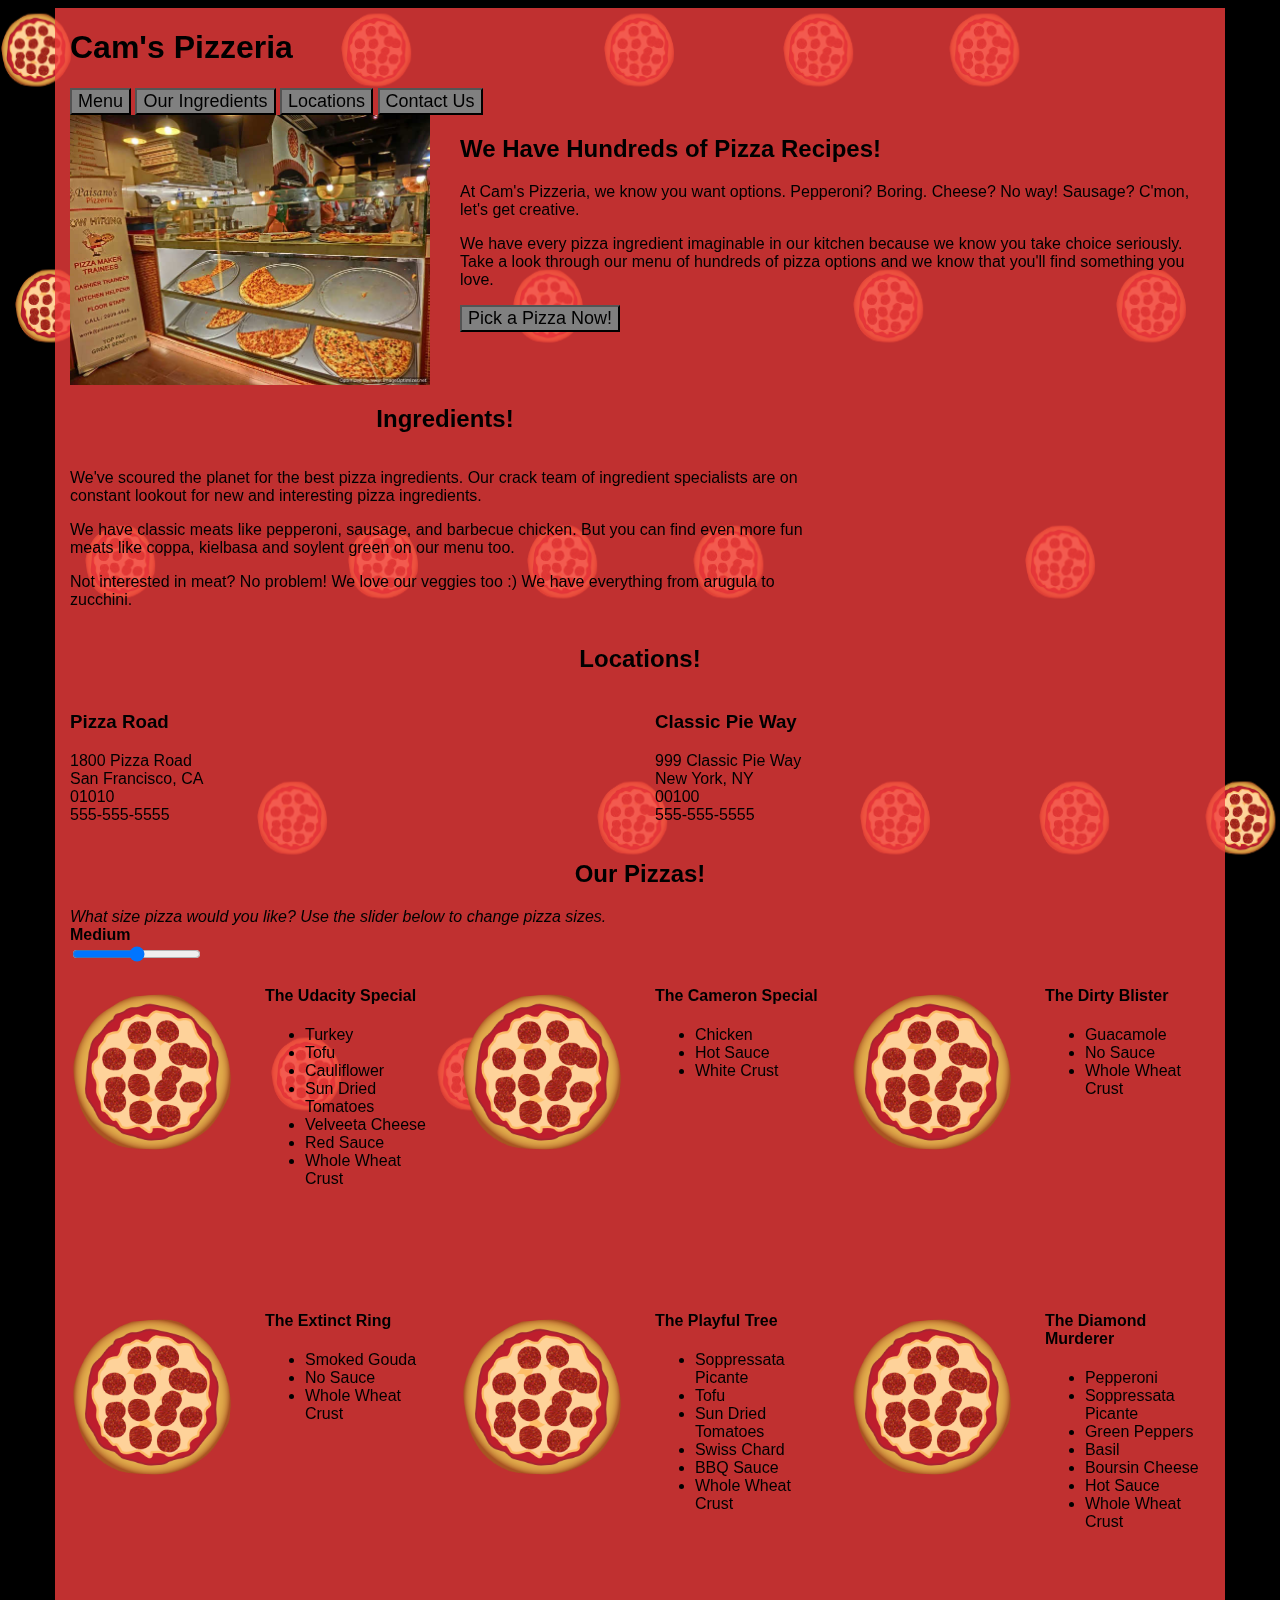
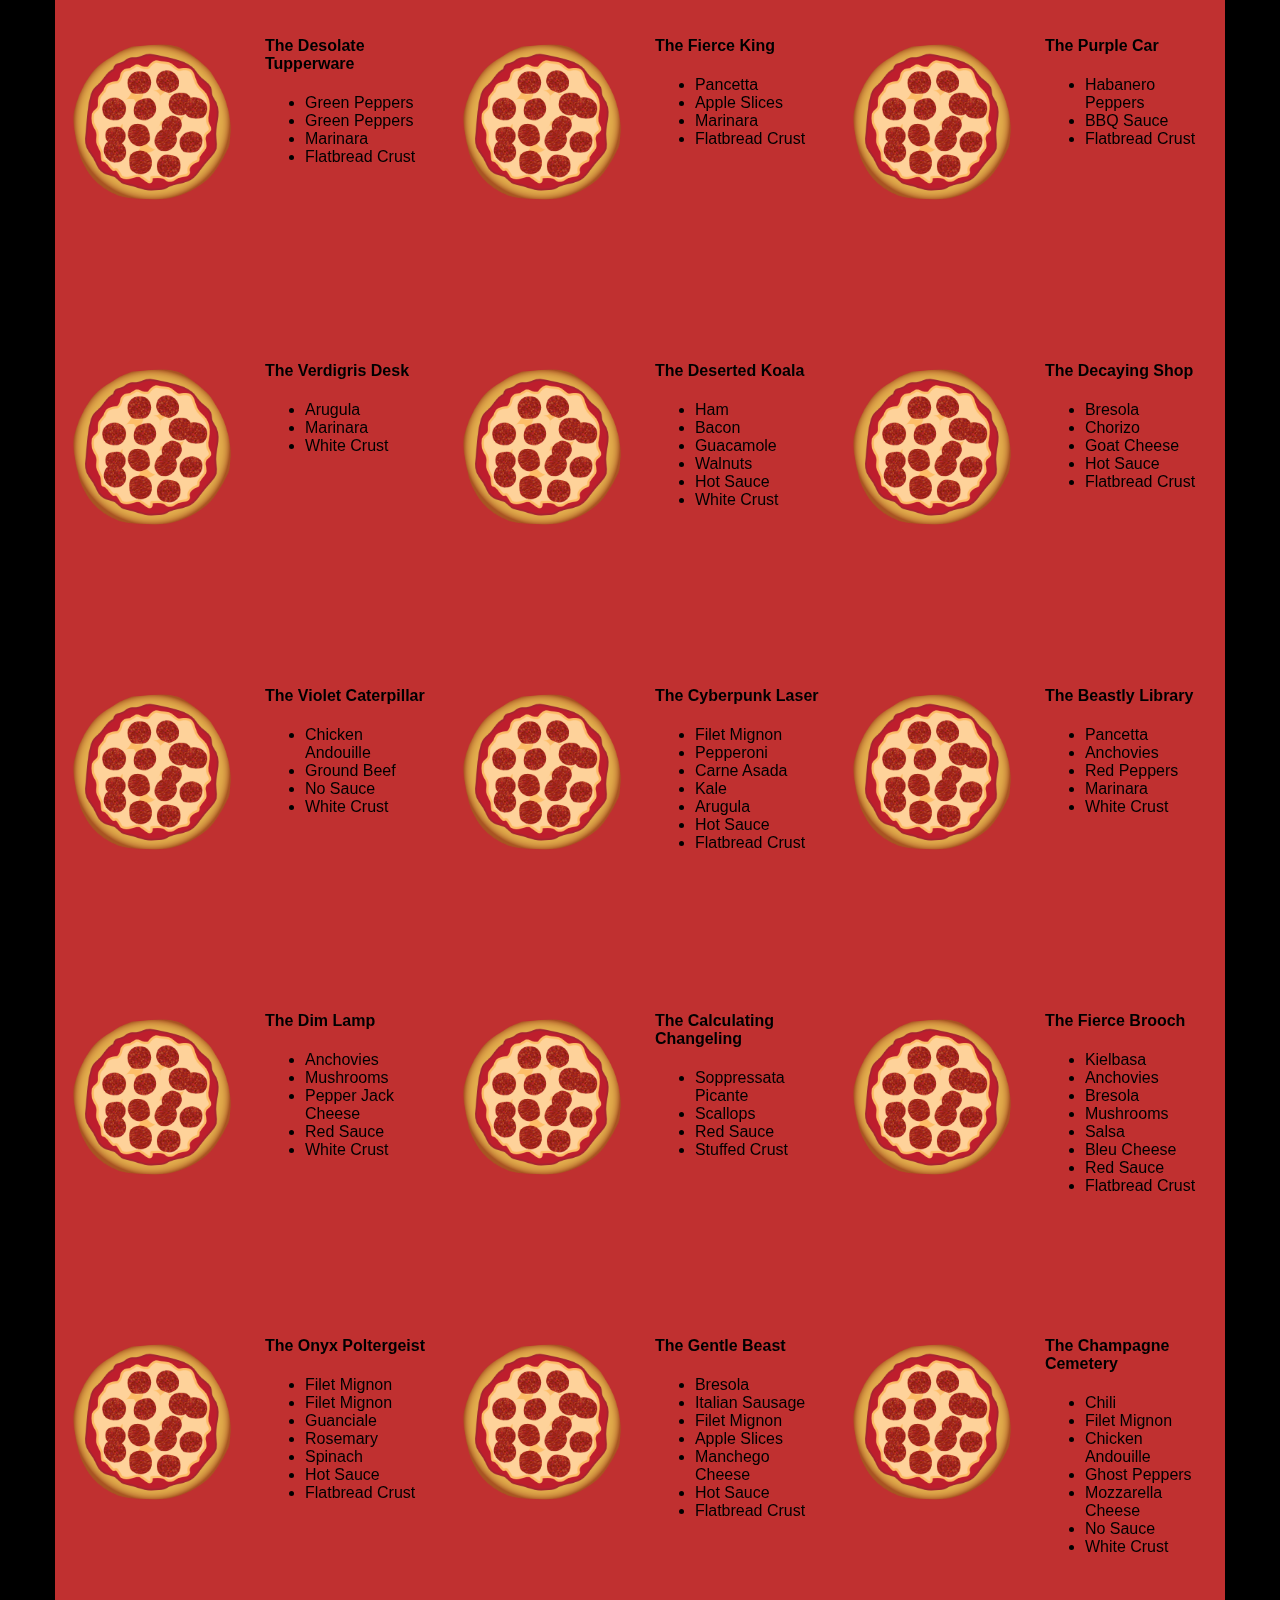
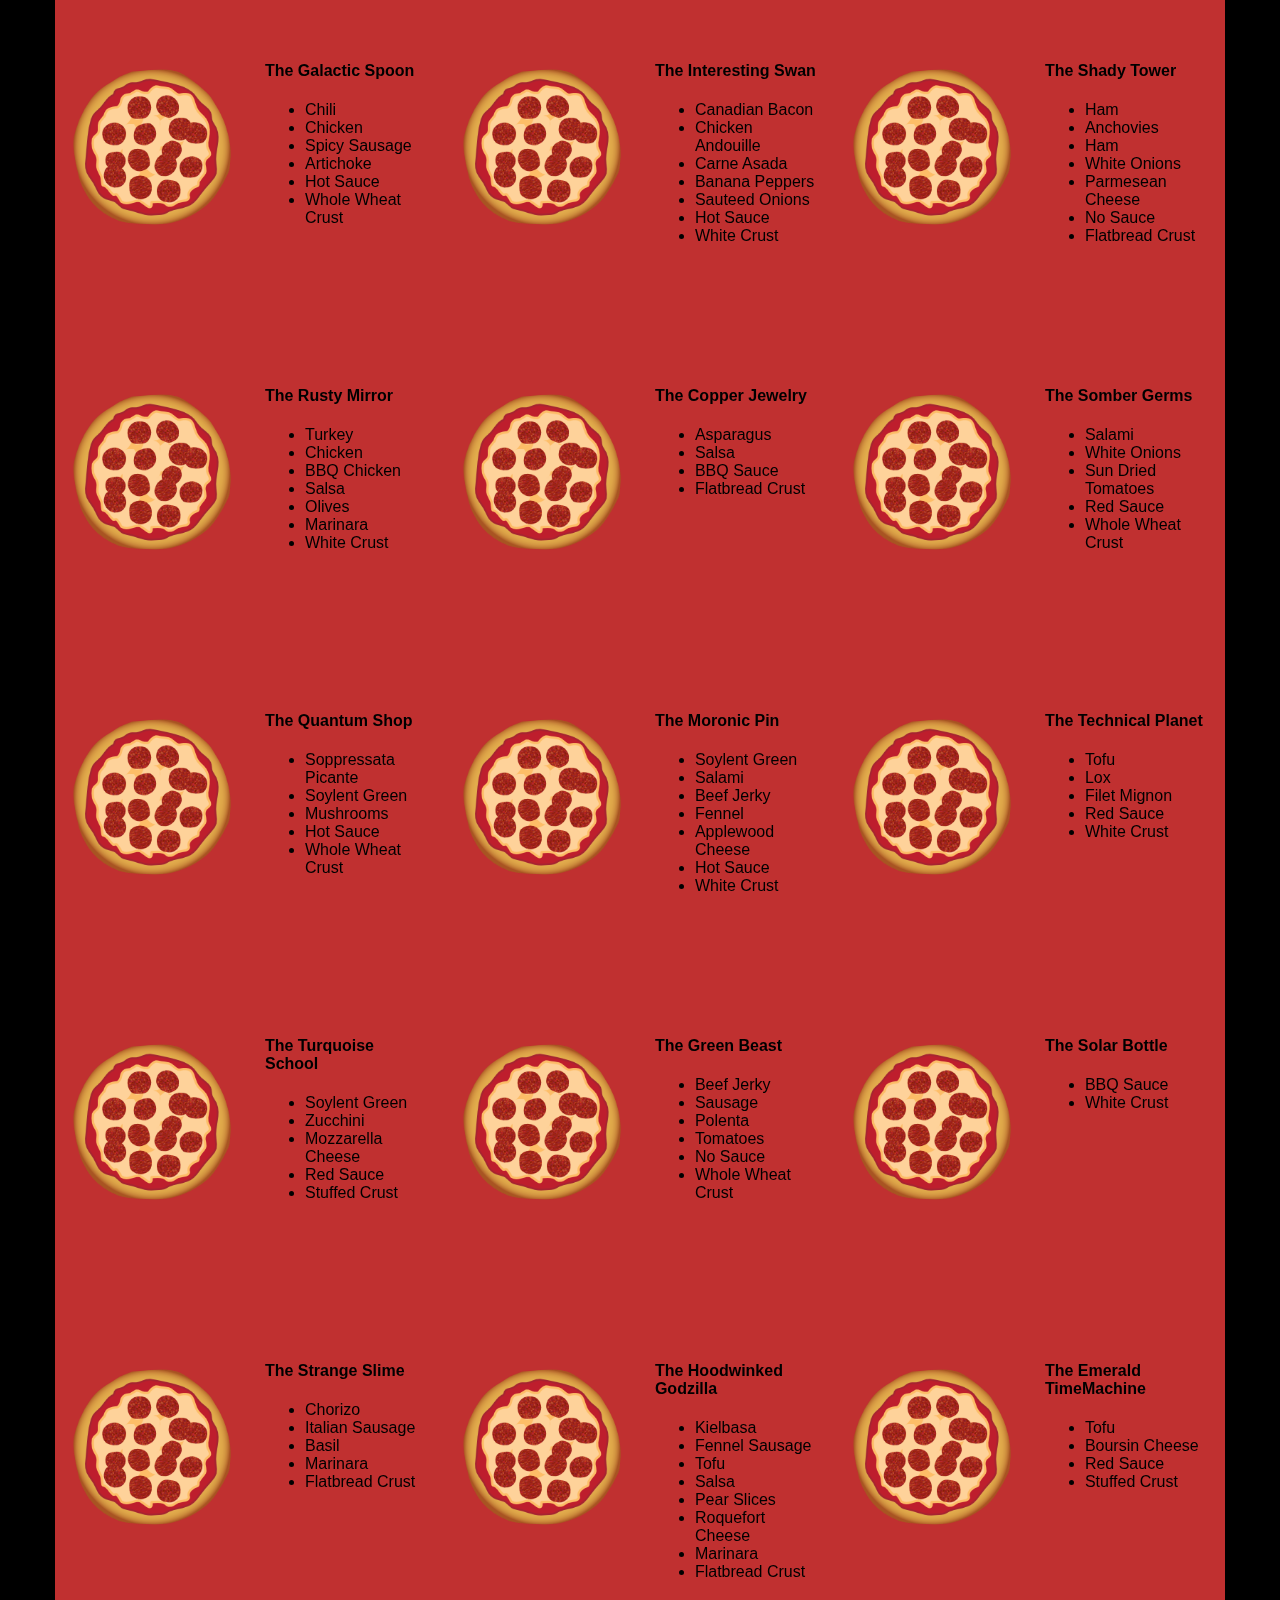
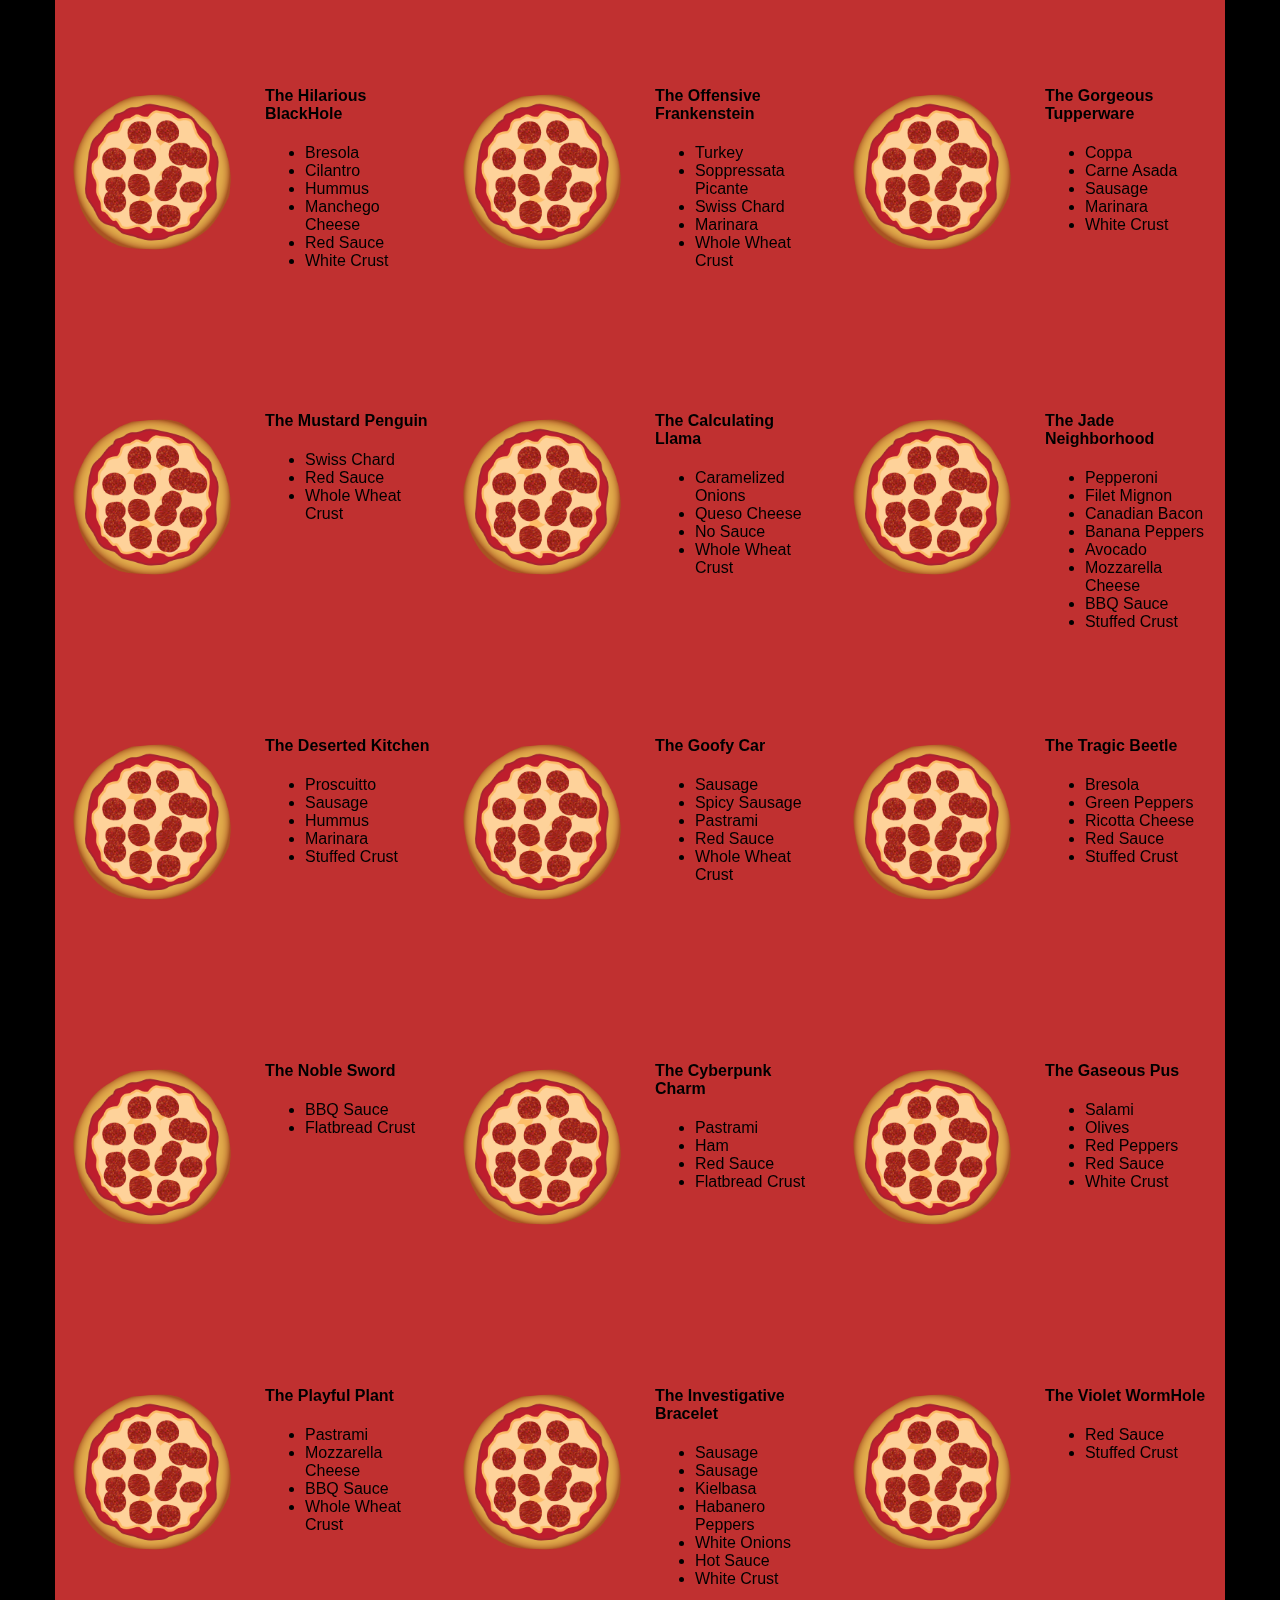
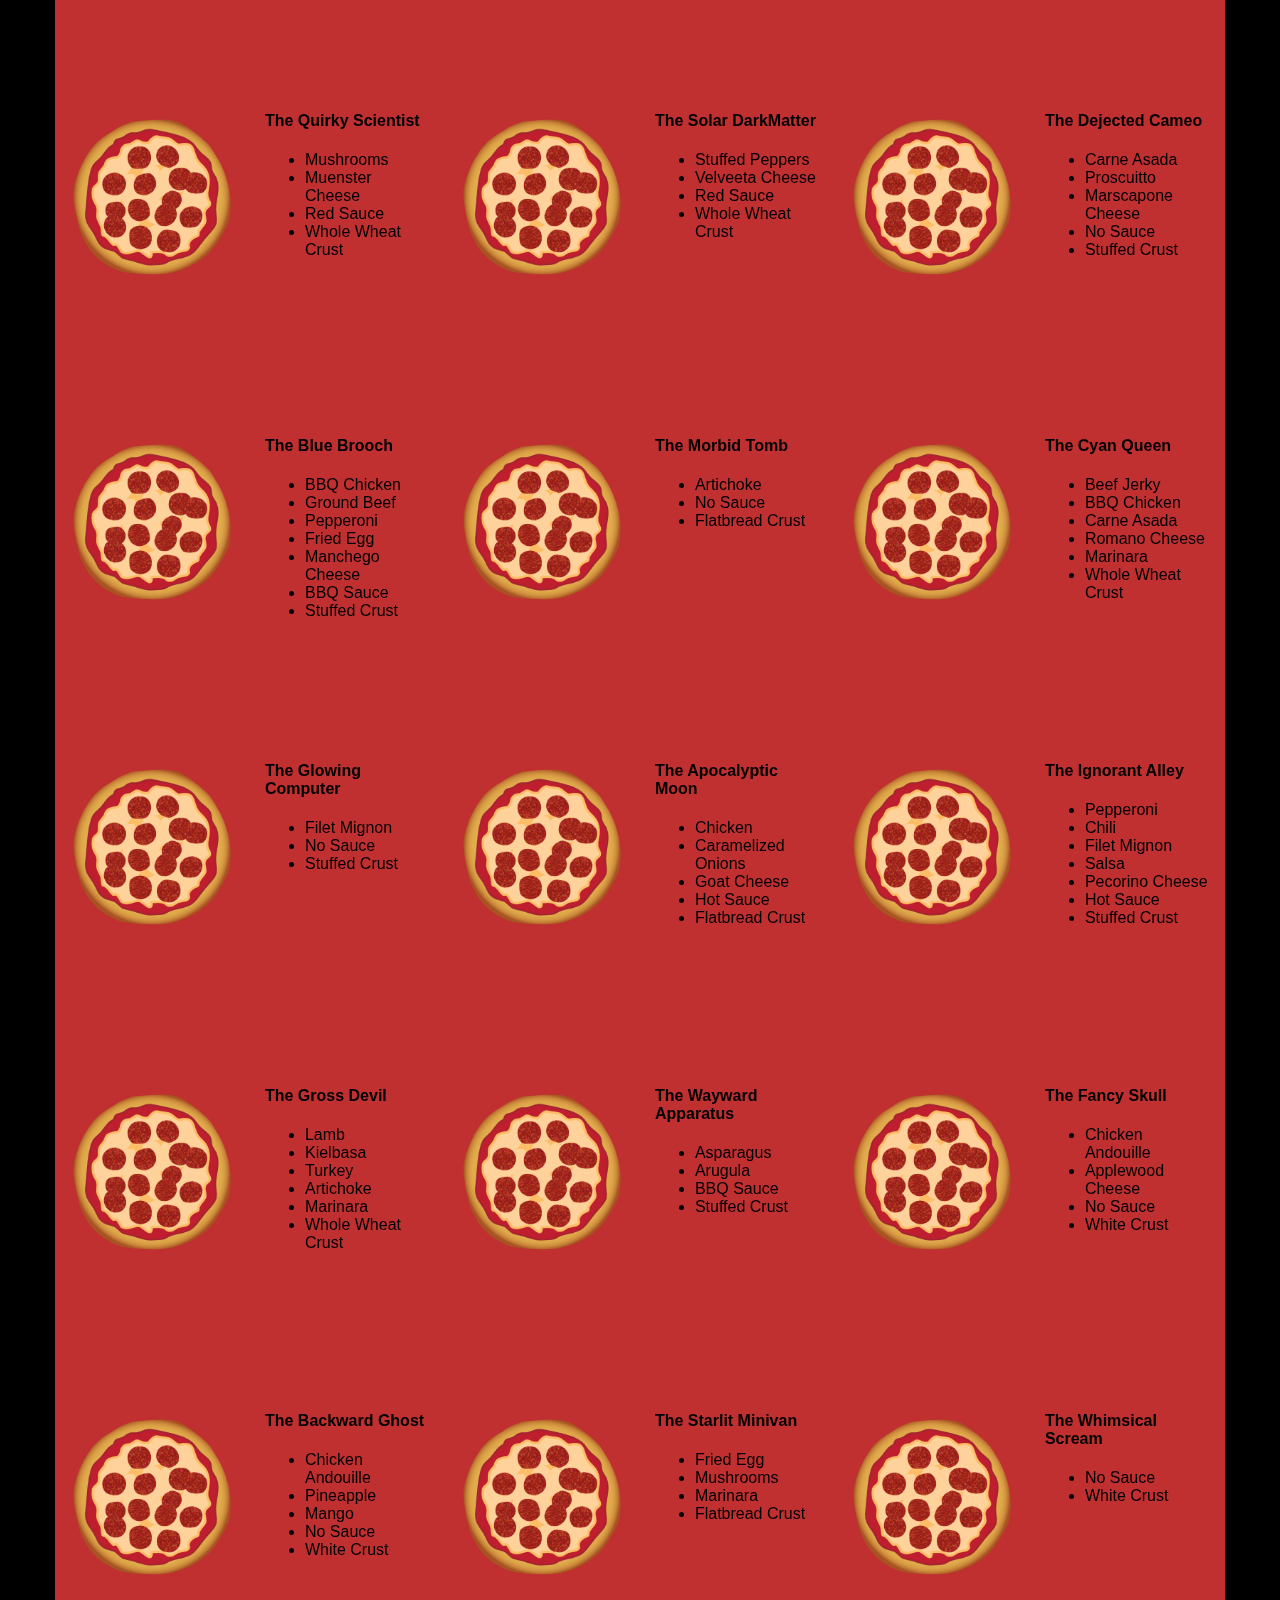
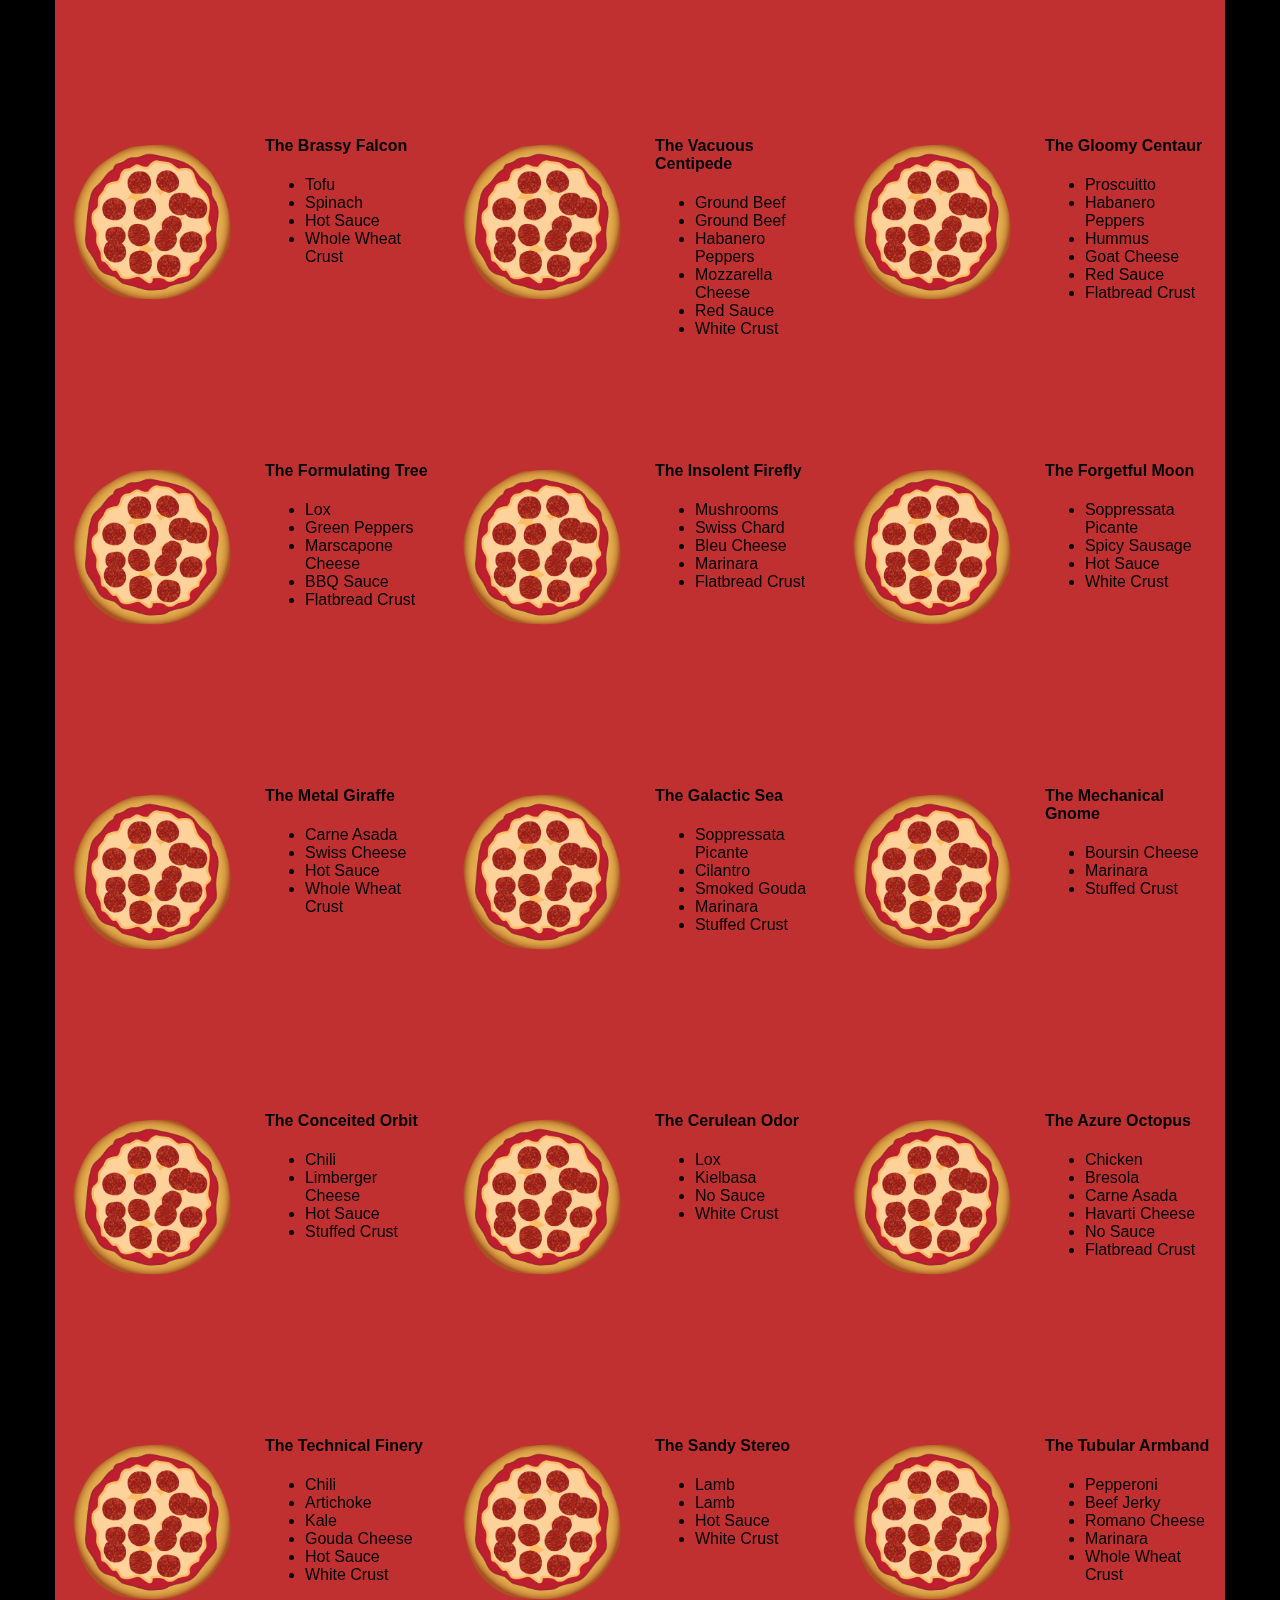
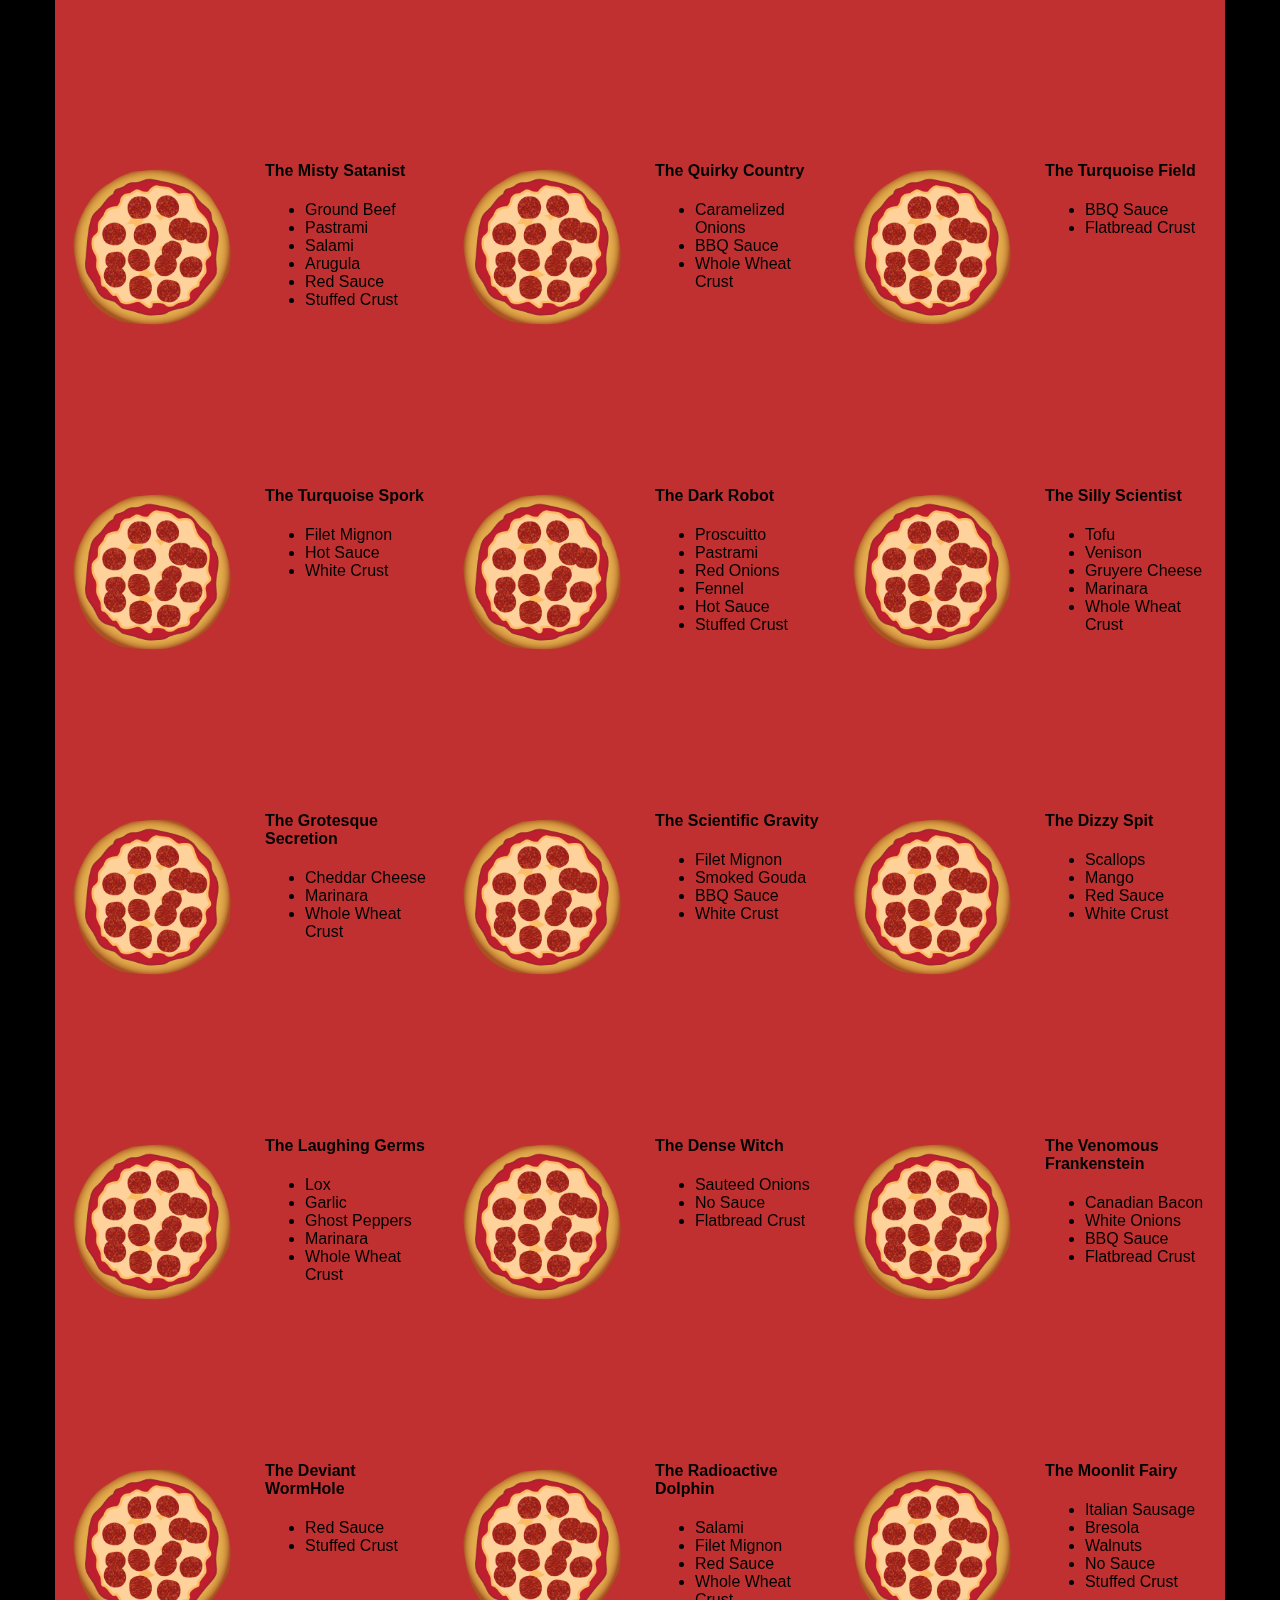
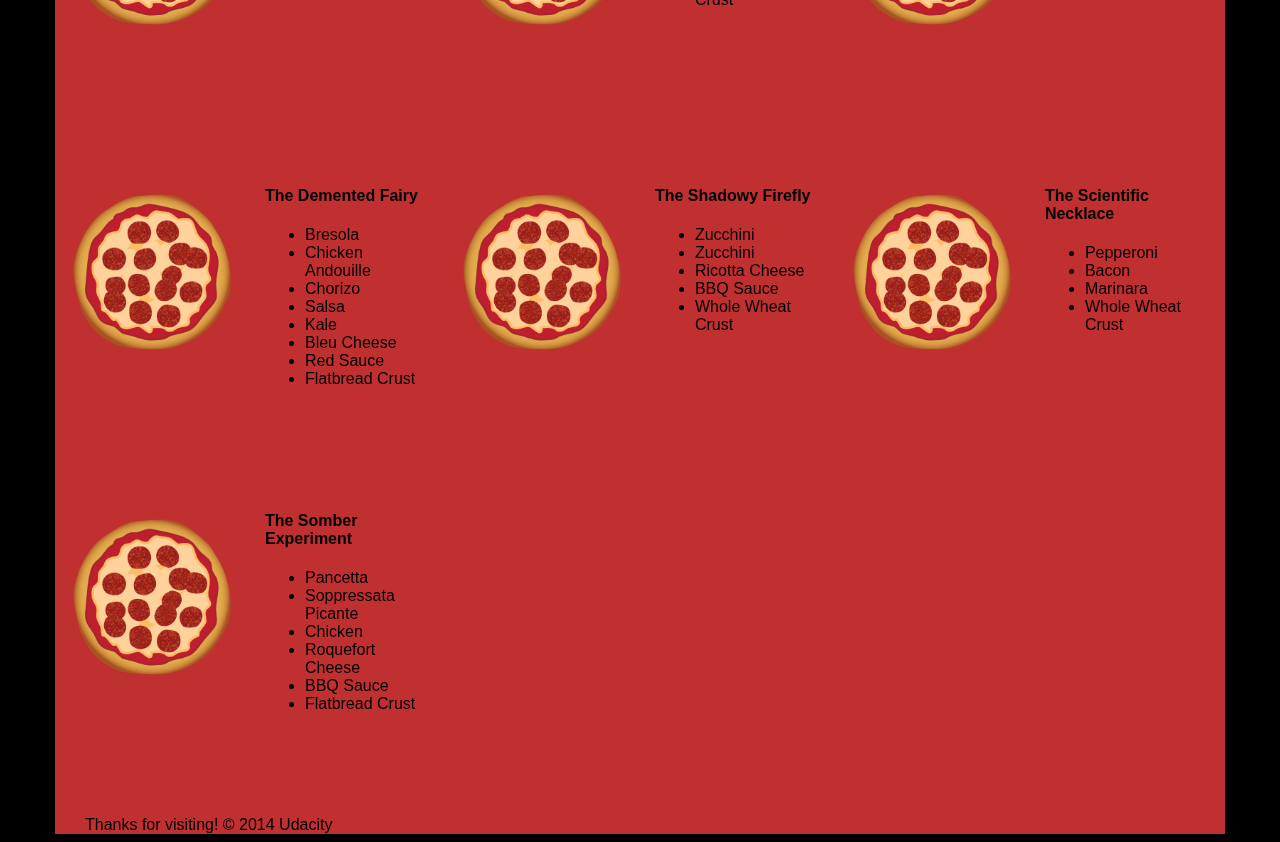
<file: views/pizza.html>
<!DOCTYPE HTML>
<html>
<head>  
  <meta charset="utf-8">
  <meta name="viewport" content="width=device-width, initial-scale=1">
  <!-- uncompressed css can be found in css\uncompressed.css -->
  <style> 
 *{-webkit-box-sizing:border-box;-moz-box-sizing:border-box;-box-sizing:border-box}body{font-family:"Trebuchet MS",Helvetica,sans-serif;background:#000}input{background:grey;font-size:18px}form{display:inline-block}.centered{text-align:center}#pizzaSize{font-weight:800}.mover{position:fixed;width:256px;z-index:-1}.randomPizzaContainer{float:left;display:flex}.randomPizzaContainer:after{content:"";display:table;clear:both}.container{background-color:rgba(240,60,60,.8)}img{vertical-align:middle}.img-responsive{display:block;max-width:100%;height:auto}.container{margin-right:auto;margin-left:auto;padding-left:15px;padding-right:15px}@media (min-width:768px){.container{width:750px}}@media (min-width:992px){.container{width:970px}}@media (min-width:1200px){.container{width:1170px}}.row{margin-left:-15px;margin-right:-15px}.col-lg-1,.col-lg-10,.col-lg-11,.col-lg-12,.col-lg-2,.col-lg-3,.col-lg-4,.col-lg-5,.col-lg-6,.col-lg-7,.col-lg-8,.col-lg-9,.col-md-1,.col-md-10,.col-md-11,.col-md-12,.col-md-2,.col-md-3,.col-md-4,.col-md-5,.col-md-6,.col-md-7,.col-md-8,.col-md-9,.col-sm-1,.col-sm-10,.col-sm-11,.col-sm-12,.col-sm-2,.col-sm-3,.col-sm-4,.col-sm-5,.col-sm-6,.col-sm-7,.col-sm-8,.col-sm-9,.col-xs-1,.col-xs-10,.col-xs-11,.col-xs-12,.col-xs-2,.col-xs-3,.col-xs-4,.col-xs-5,.col-xs-6,.col-xs-7,.col-xs-8,.col-xs-9{position:relative;min-height:1px;padding-left:15px;padding-right:15px}@media (min-width:992px){.col-md-1,.col-md-10,.col-md-11,.col-md-12,.col-md-2,.col-md-3,.col-md-4,.col-md-5,.col-md-6,.col-md-7,.col-md-8,.col-md-9{float:left}.col-md-12{width:100%}.col-md-8{width:66.66666667%}.col-md-6{width:50%}.col-md-4{width:33.33333333%}}.clearfix:after,.clearfix:before,.container-fluid:after,.container-fluid:before,.container:after,.container:before,.row:after,.row:before{content:" ";display:table}.clearfix:after,.container-fluid:after,.container:after,.row:after{clear:both}
</style>
</head>

<body>
  <div class="container">
    <div id="header" class="row">
      <div class="col-md-6">
        <div class="row">
          <div class="col-md-12">
            <h1>Cam's Pizzeria</h1>
            <div class="row">
              <div id="menu" class="col-md-12">
                <form action="#randomPizzas">
                  <input type="submit" value="Menu">
                </form>
                <form action="#ingredients">
                  <input type="submit" value="Our Ingredients">
                </form>
                <form action="#locations">
                  <input type="submit" value="Locations">
                </form>
                <form action="#" onsubmit="alert('Thanks for clicking! This button doesn\'t do anything because this is a fake pizzeria :\)')">
                  <input type="submit" value="Contact Us">
                </form>
              </div>
            </div>
          </div>
        </div>
      </div>
      <div id="movingPizzas1" class="col-md-6">
      </div>
    </div>
    <div id="callToAction" class="row">
      <div class="col-md-4">
        <img src="images/pizzeria.jpg" class="img-responsive"> <!-- Image credit to: http://commons.wikimedia.org/wiki/File:HK_TST_night_%E5%98%89%E8%98%AD%E9%81%93_Granville_Road_restaurant_Paisano's_Pizzeria_pizza_Dec-2013.JPG -->
      </div>
      <div class="col-md-8">
        <div class="row">
          <div class="col-md-12">
            <h2>We Have Hundreds of Pizza Recipes!</h2>            
            <p>At Cam's Pizzeria, we know you want options. Pepperoni? Boring. Cheese? No way! Sausage? C'mon, let's get creative.</p>

            <p>We have every pizza ingredient imaginable in our kitchen because we know you take choice seriously. Take a look through our menu of hundreds of pizza options and we know that you'll find something you love.</p>
          </div>
        </div>
        <div class="row">
          <div class="col-md-6 col-md-push-3">
            <form action="#randomPizzas">
              <input type="submit" value="Pick a Pizza Now!">
            </form>
          </div>
        </div>
      </div>
    </div>
    <div id="ingredients" class="row">
      <div class="col-md-8 col-md-push-2">
        <div class="row">
          <div class="col-md-12 centered">
            <h2>Ingredients!</h2>
          </div>
        </div>
        <div class="row">
          <div class="col-md-12">
            <p>We've scoured the planet for the best pizza ingredients. Our crack team of ingredient specialists are on constant lookout for new and interesting pizza ingredients.</p>

            <p>We have classic meats like pepperoni, sausage, and barbecue chicken. But you can find even more fun meats like coppa, kielbasa and soylent green on our menu too.</p>

            <p>Not interested in meat? No problem! We love our veggies too :) We have everything from arugula to zucchini.</p>
          </div>
        </div>
      </div>
    </div>
    <div id="locations" class="row">
      <div class="col-md-12">
        <h2 style="text-align: center">Locations!</h2>
        <div class="row">
          <div class="col-md-6">
            <h3>Pizza Road</h3>
            <p>1800 Pizza Road<br>San Francisco, CA<br>01010<br>555-555-5555</p>
          </div>
          <div class="col-md-6">
            <h3>Classic Pie Way</h3>
            <p>999 Classic Pie Way<br>New York, NY<br>00100<br>555-555-5555</p>
          </div>
        </div>
      </div>
    </div>
    <div id="pizzaGenerator" class="row">
      <div class="col-md-12">
        <h2 style="text-align: center">Our Pizzas!</h2>
        <div class="row">
          <div class="col-md-12">
            <em>What size pizza would you like? Use the slider below to change pizza sizes.</em>
          </div>
          <div id="pizzaSize" class="col-md-6">Medium</div>
          <div class="col-md-12">
            <input id="sizeSlider" type="range" min="1" max="3" value="2" step="1" onchange="resizePizzas(this.value)"></input>
          </div>
        </div>
        <div id="randomPizzas" class="row">
          <div id="pizza0" class="randomPizzaContainer" style="width:33.33%;">
            <div class="col-md-6">
              <img src="images/pizza.png" class="img-responsive">
            </div>
            <div class="col-md-6">
              <h4>The Udacity Special</h4>
              <ul>
                <li>Turkey</li>
                <li>Tofu</li>
                <li>Cauliflower</li>
                <li>Sun Dried Tomatoes</li>
                <li>Velveeta Cheese</li>
                <li>Red Sauce</li>
                <li>Whole Wheat Crust</li>
              </ul>
            </div>
          </div>
          <div id="pizza1" class="randomPizzaContainer" style="width:33.33%;">
            <div class="col-md-6">
              <img src="images/pizza.png" class="img-responsive">
            </div>
            <div class="col-md-6">
              <h4>The Cameron Special</h4>
              <ul>
                <li>Chicken</li>
                <li>Hot Sauce</li>
                <li>White Crust</li>
              </ul>
            </div>
          </div>
        </div>
      </div>
    </div>
    <div id="footer" class="col-md-12">Thanks for visiting! &copy; 2014 Udacity</div>
  </div>
  <script type="text/javascript" src="js/main.min.js"></script>
</body>

</html>
</file>
